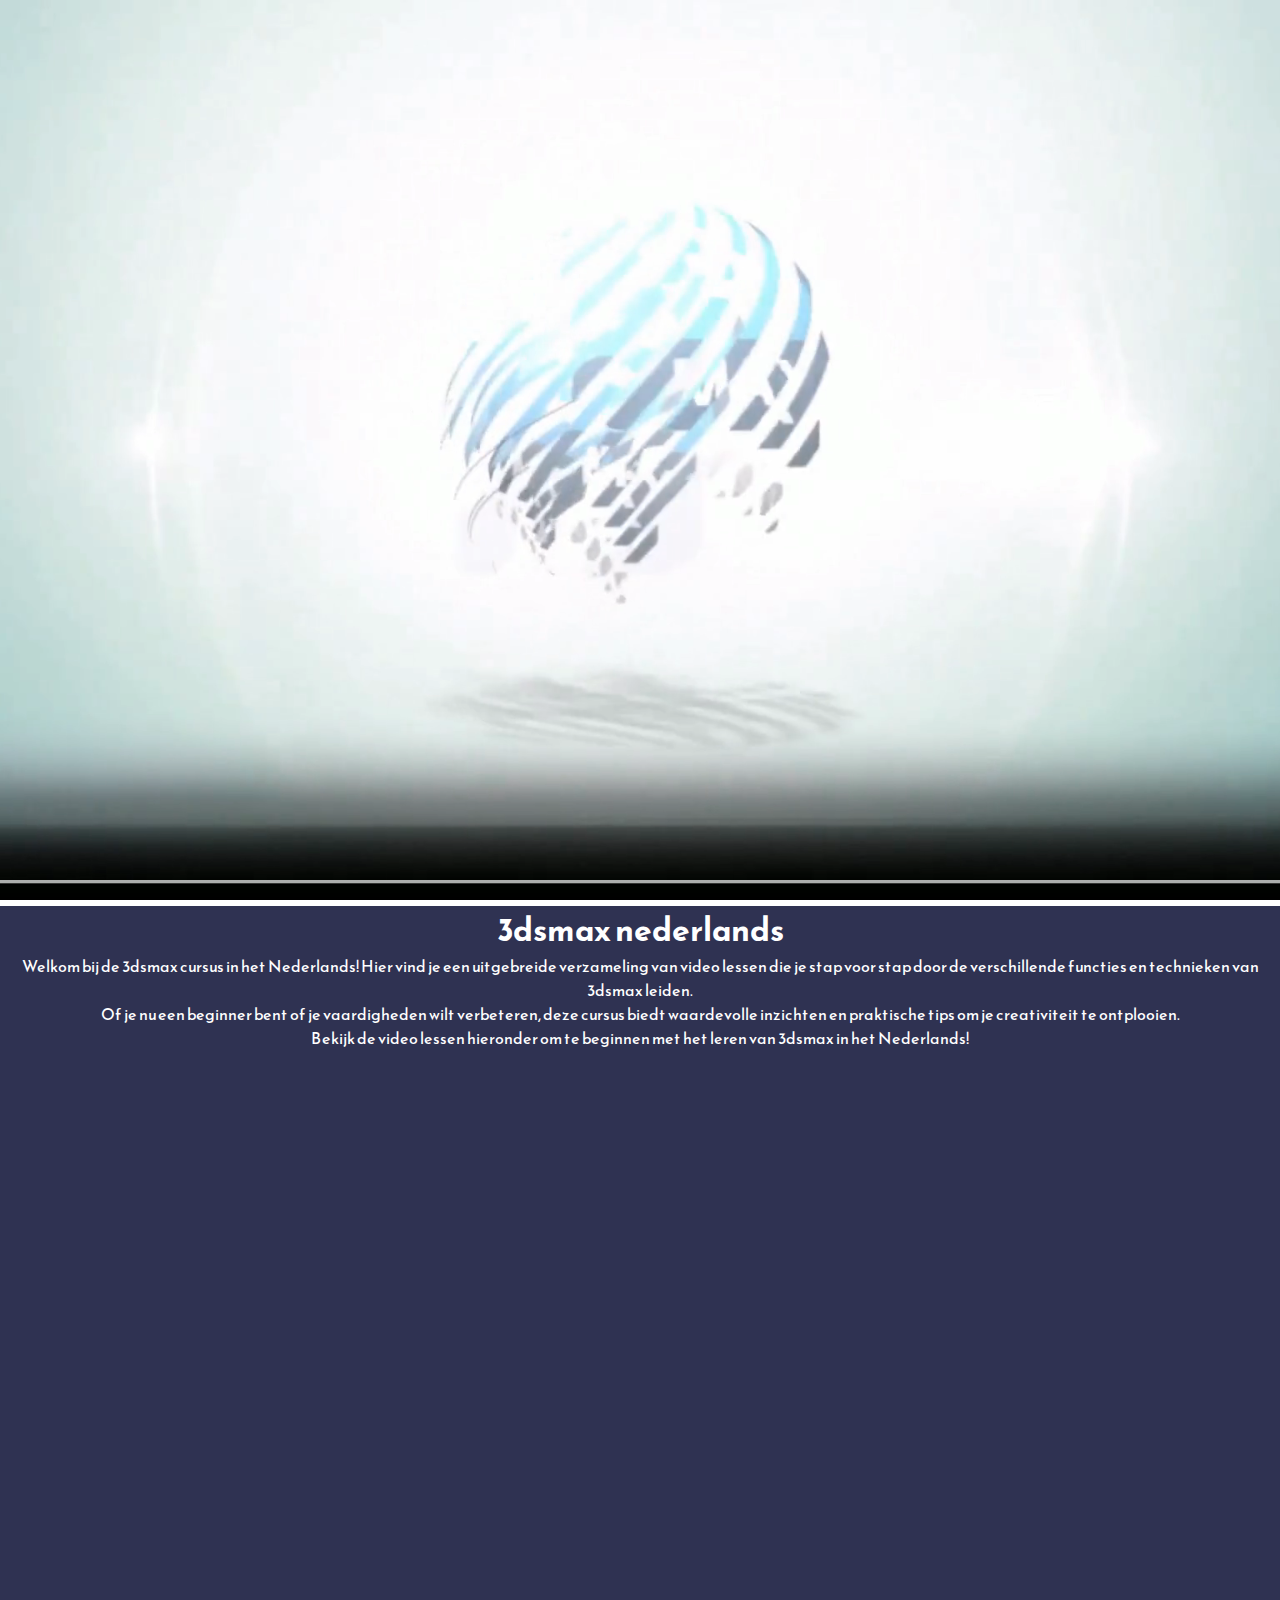
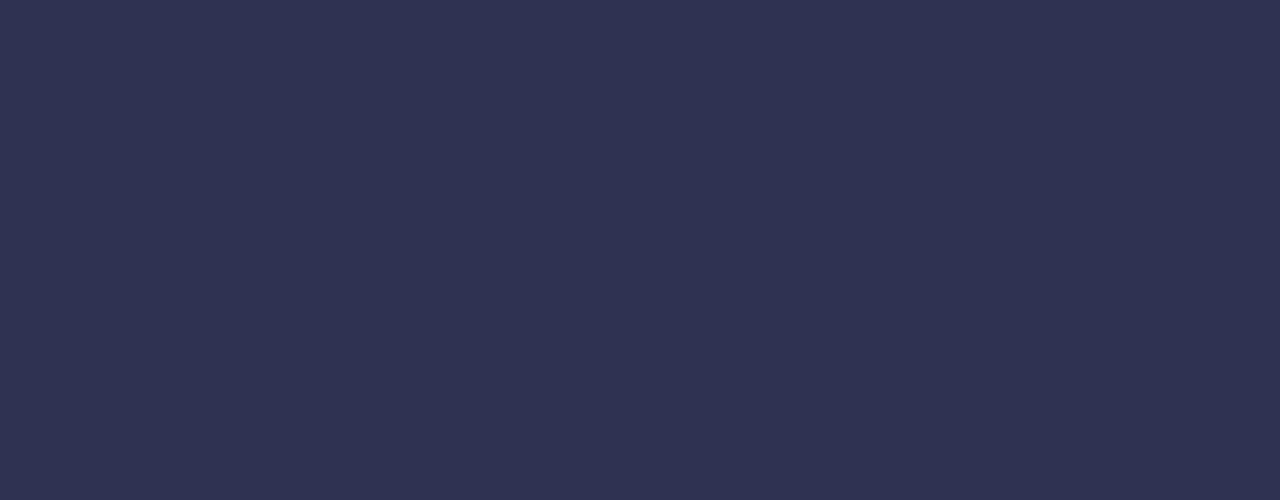
<file: index.html>
<!DOCTYPE html>
<html lang="en">
<head>
    <meta charset="UTF-8">
    <meta name="viewport" content="width=device-width, initial-scale=1.0">
    <title>3dsmax nederlands</title>
    <link rel="stylesheet" href="style.css">
     <link
      href="https://fonts.googleapis.com/css2?family=Reem+Kufi:wght@400..700&display=swap"
      rel="stylesheet"
    />
      <link rel="shortcut icon" href="logo.png" type="image/x-icon">
</head>
<body>
    
    <video loop autoplay="autoplay" muted="" id="autoplay">
        <source src="3dsmax-logo-anim.mp4" type="video/mp4">
        
    </video> 
    <section>
        <h1>3dsmax nederlands</h1>
        <p>Welkom bij de 3dsmax cursus in het Nederlands! Hier vind je een uitgebreide verzameling van video lessen die je stap voor stap door de verschillende functies en technieken van 3dsmax leiden. <p> Of je nu een beginner bent of je vaardigheden wilt verbeteren, deze cursus biedt waardevolle inzichten en praktische tips om je creativiteit te ontplooien.</p>
        <p>Bekijk de video lessen hieronder om te beginnen met het leren van 3dsmax in het Nederlands!</p>
        <div class="video" id="video">
            <div class="video1">
      <iframe class="lessen" width="500" height="350" src="https://www.youtube.com/embed/2x31vJA5-_4" title="3dsmax nederlands" frameborder="0" allow="accelerometer; autoplay; clipboard-write; encrypted-media; gyroscope; picture-in-picture; web-share" referrerpolicy="strict-origin-when-cross-origin" allowfullscreen></iframe>
      <script type="text/javascript" src="https://cdnjs.buymeacoffee.com/1.0.0/button.prod.min.js" data-name="bmc-button" data-slug="bausmans" data-color="#FFDD00" data-emoji=""  data-font="Cookie" data-text="Buy me a coffee" data-outline-color="#000000" data-font-color="#000000" data-coffee-color="#ffffff" ></script>
     </div>
    
           <div class="video2">
       <iframe class="lessen" width="500" height="350" src="https://www.youtube.com/embed/UTqEPWd--HA" title="3ds max nederland" frameborder="0" allow="accelerometer; autoplay; clipboard-write; encrypted-media; gyroscope; picture-in-picture; web-share" referrerpolicy="strict-origin-when-cross-origin" allowfullscreen></iframe>
        <script type="text/javascript" src="https://cdnjs.buymeacoffee.com/1.0.0/button.prod.min.js" data-name="bmc-button" data-slug="bausmans" data-color="#FFDD00" data-emoji=""  data-font="Cookie" data-text="Buy me a coffee" data-outline-color="#000000" data-font-color="#000000" data-coffee-color="#ffffff" ></script>
</div>
           <div class="video3">
       <iframe class="lessen" width="500" height="350" src="https://www.youtube.com/embed/BnHTmrSIA3A" title="3dsmax nederlands" frameborder="0" allow="accelerometer; autoplay; clipboard-write; encrypted-media; gyroscope; picture-in-picture; web-share" referrerpolicy="strict-origin-when-cross-origin" allowfullscreen></iframe>
        <script type="text/javascript" src="https://cdnjs.buymeacoffee.com/1.0.0/button.prod.min.js" data-name="bmc-button" data-slug="bausmans" data-color="#FFDD00" data-emoji=""  data-font="Cookie" data-text="Buy me a coffee" data-outline-color="#000000" data-font-color="#000000" data-coffee-color="#ffffff" ></script>
</div>
           <div class="video4">
       <iframe class="lessen" width="500" height="350" src="https://www.youtube.com/embed/ITwyGTegfeo" title="3dsmax nederlands" frameborder="0" allow="accelerometer; autoplay; clipboard-write; encrypted-media; gyroscope; picture-in-picture; web-share" referrerpolicy="strict-origin-when-cross-origin" allowfullscreen></iframe>
        <script type="text/javascript" src="https://cdnjs.buymeacoffee.com/1.0.0/button.prod.min.js" data-name="bmc-button" data-slug="bausmans" data-color="#FFDD00" data-emoji=""  data-font="Cookie" data-text="Buy me a coffee" data-outline-color="#000000" data-font-color="#000000" data-coffee-color="#ffffff" ></script>
</div>
           <div class="video5">
       <iframe class="lessen" width="500" height="350" src="https://www.youtube.com/embed/pD5jkUV4XCc" title="3dsmax nederlands" frameborder="0" allow="accelerometer; autoplay; clipboard-write; encrypted-media; gyroscope; picture-in-picture; web-share" referrerpolicy="strict-origin-when-cross-origin" allowfullscreen></iframe>
        <script type="text/javascript" src="https://cdnjs.buymeacoffee.com/1.0.0/button.prod.min.js" data-name="bmc-button" data-slug="bausmans" data-color="#FFDD00" data-emoji=""  data-font="Cookie" data-text="Buy me a coffee" data-outline-color="#000000" data-font-color="#000000" data-coffee-color="#ffffff" ></script>
</div>
           <div class="video6">
      <iframe class="lessen" width="500" height="350" src="https://www.youtube.com/embed/IifAhH5bsp4" title="Leer Exterieur Renderen in 3ds Max – Corona + Photoshop + AI" frameborder="0" allow="accelerometer; autoplay; clipboard-write; encrypted-media; gyroscope; picture-in-picture; web-share" referrerpolicy="strict-origin-when-cross-origin" allowfullscreen></iframe>
      <script type="text/javascript" src="https://cdnjs.buymeacoffee.com/1.0.0/button.prod.min.js" data-name="bmc-button" data-slug="bausmans" data-color="#FFDD00" data-emoji=""  data-font="Cookie" data-text="Buy me a coffee" data-outline-color="#000000" data-font-color="#000000" data-coffee-color="#ffffff" ></script>
</div>
        </div>
            </section>
</body>
</html>
</file>
<file: style.css>
*{
    margin: 0;
    padding: 0;
    box-sizing: border-box;
    scroll-behavior: smooth;
}
html{
    font-family: "Reem Kufi", sans-serif;
}
.bg{
    width: 100%;
    height: 100vh;
    z-index: -1;
}



section{
    position: relative;
    width: 100%;
    height: 100vh;
   text-align: center;
   display: flex;
   flex-direction: column;
   color: #fff;
    background-color:#2F3252 ;
}
h1 p{
    width: 50%;
}
.lessen{
    padding: 45px;
    display: flex;
    margin: 50 auto;
}
.video{
    display: flex;
    justify-content: center;
    align-items: center;
    flex-wrap: wrap;
}


section{
    height: 800%;
}
@media (max-width: 500px) {
   section{
    height: 500%;
   }
   #bg{
    display: none;
   }
    }
    @media (max-width: 1000px) {
   section{
    height: 500%;
   }
    }
        @media (max-width: 1500px) {
   section{
    height: 800%;
   }
    }
video{
object-fit: cover;
object-position: center;
    width: 100%;
    height: 100vh;
}
</file>
